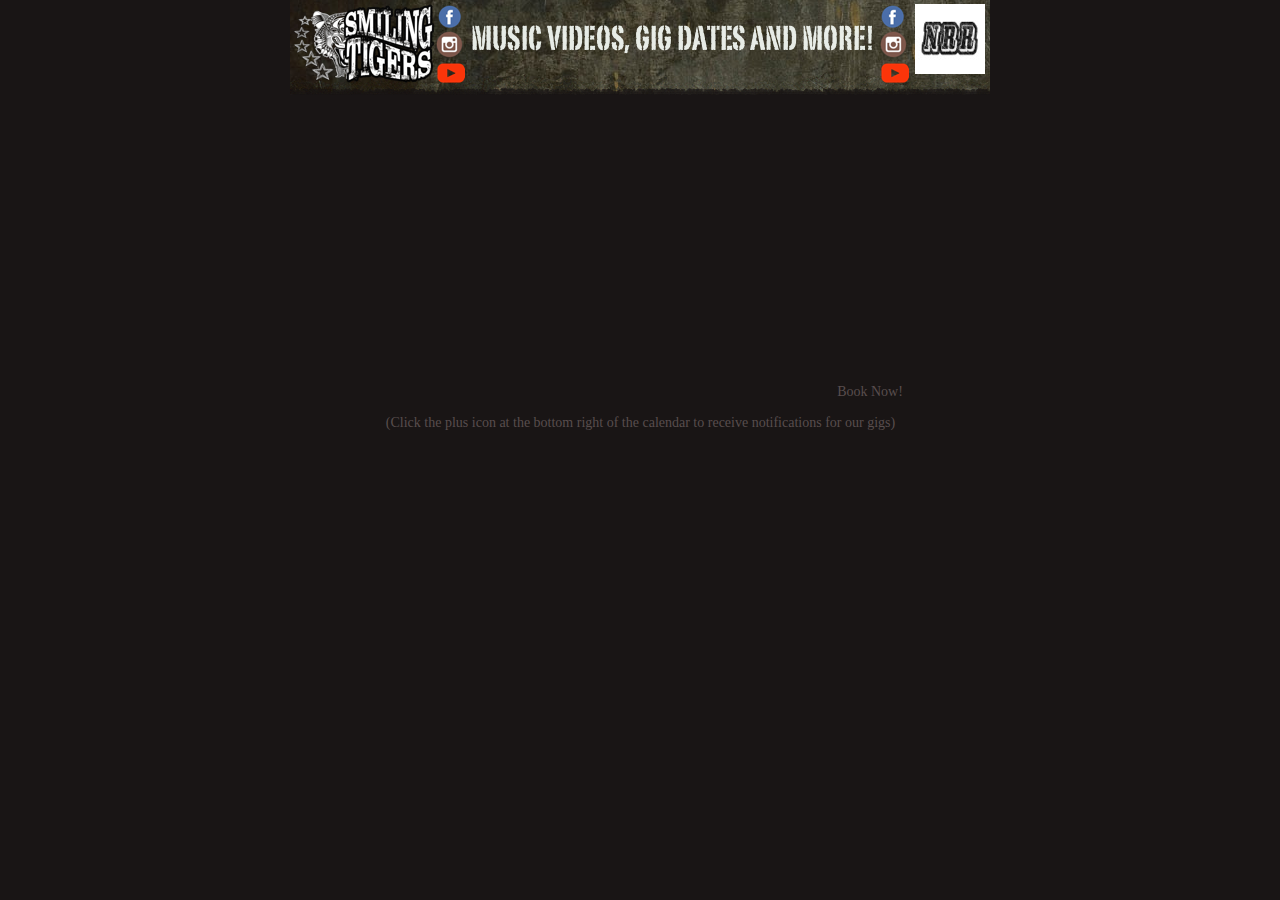
<file: index.html>
<?xml version="1.0" encoding="UTF-8"?><!DOCTYPE html PUBLIC "-//W3C//DTD XHTML 1.0 Transitional//EN" "http://www.w3.org/TR/xhtml1/DTD/xhtml1-transitional.dtd"><html xmlns="http://www.w3.org/1999/xhtml"><head><title></title><meta http-equiv="refresh" content="0;url= Smiling_Tigers/Smiling_Tigers_-_Home.html" /></head><body></body></html>
</file>
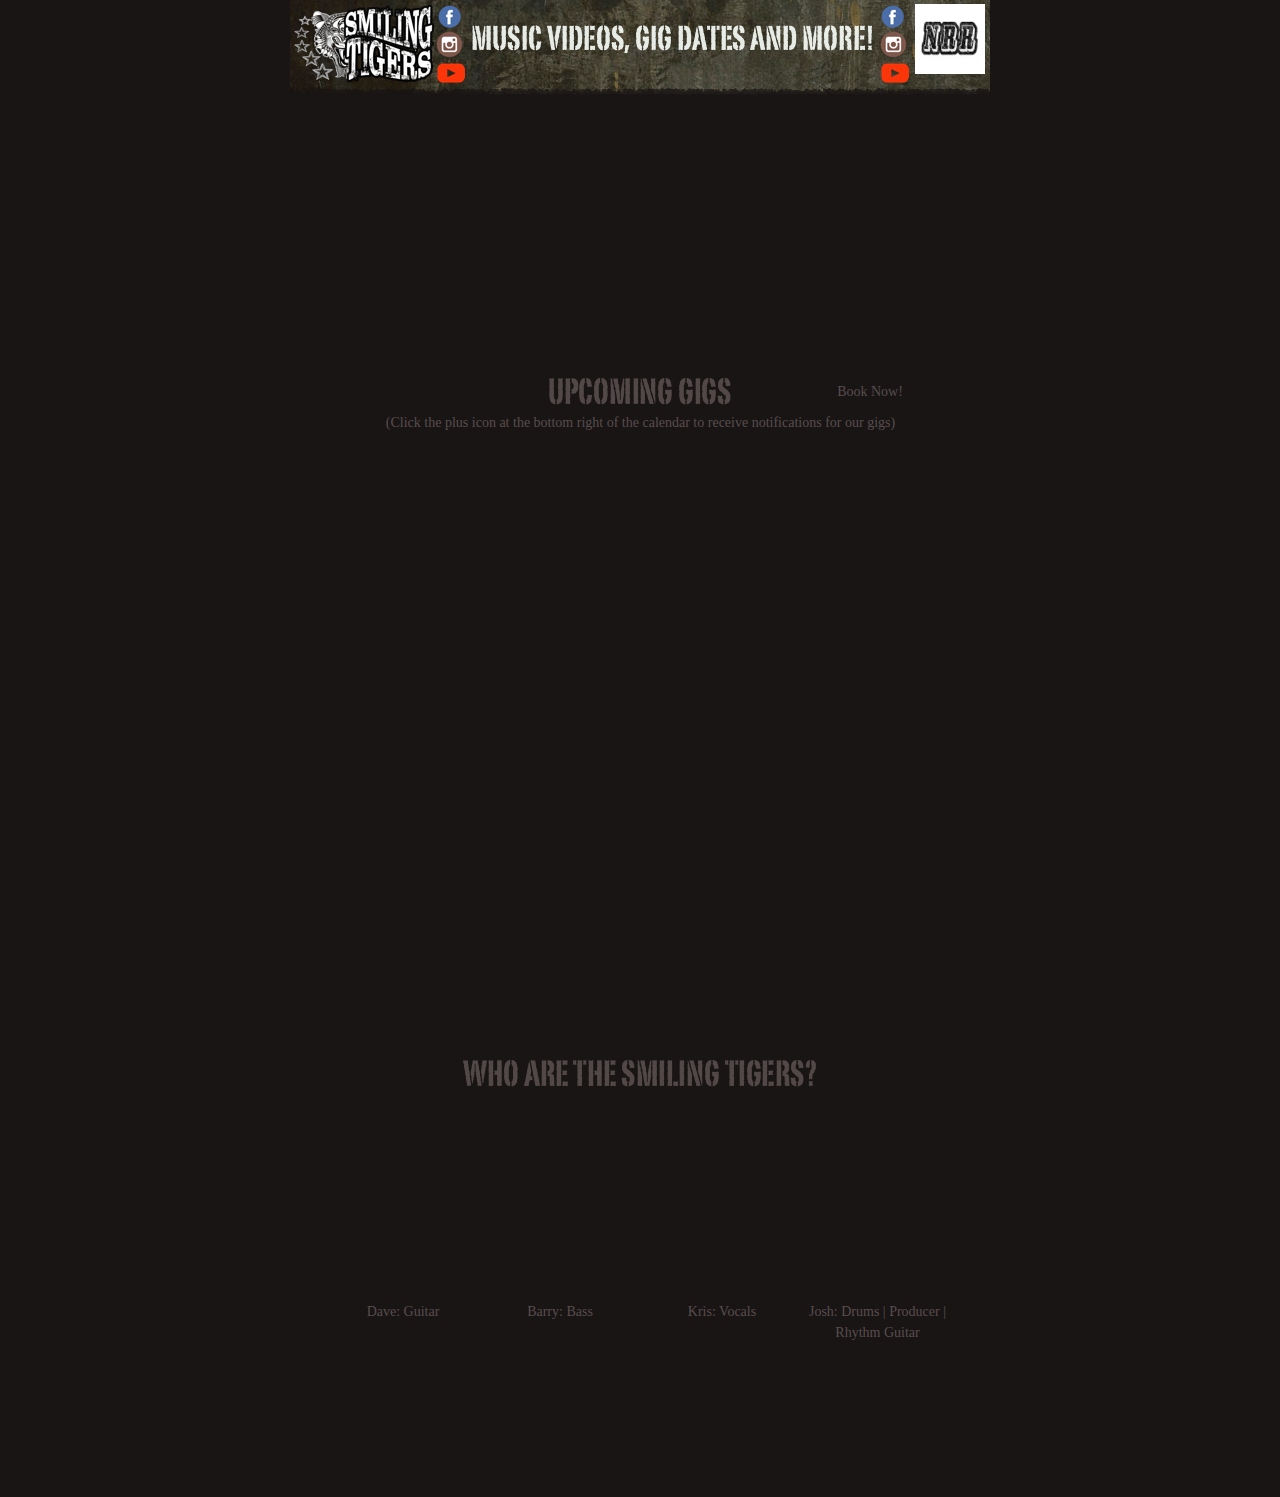
<file: Smiling_Tigers/index.html>
<?xml version="1.0" encoding="UTF-8"?><!DOCTYPE html PUBLIC "-//W3C//DTD XHTML 1.0 Transitional//EN" "http://www.w3.org/TR/xhtml1/DTD/xhtml1-transitional.dtd"><html xmlns="http://www.w3.org/1999/xhtml"><head><title></title><meta http-equiv="refresh" content="0;url= Smiling_Tigers_-_Home.html" /></head><body></body></html>
</file>
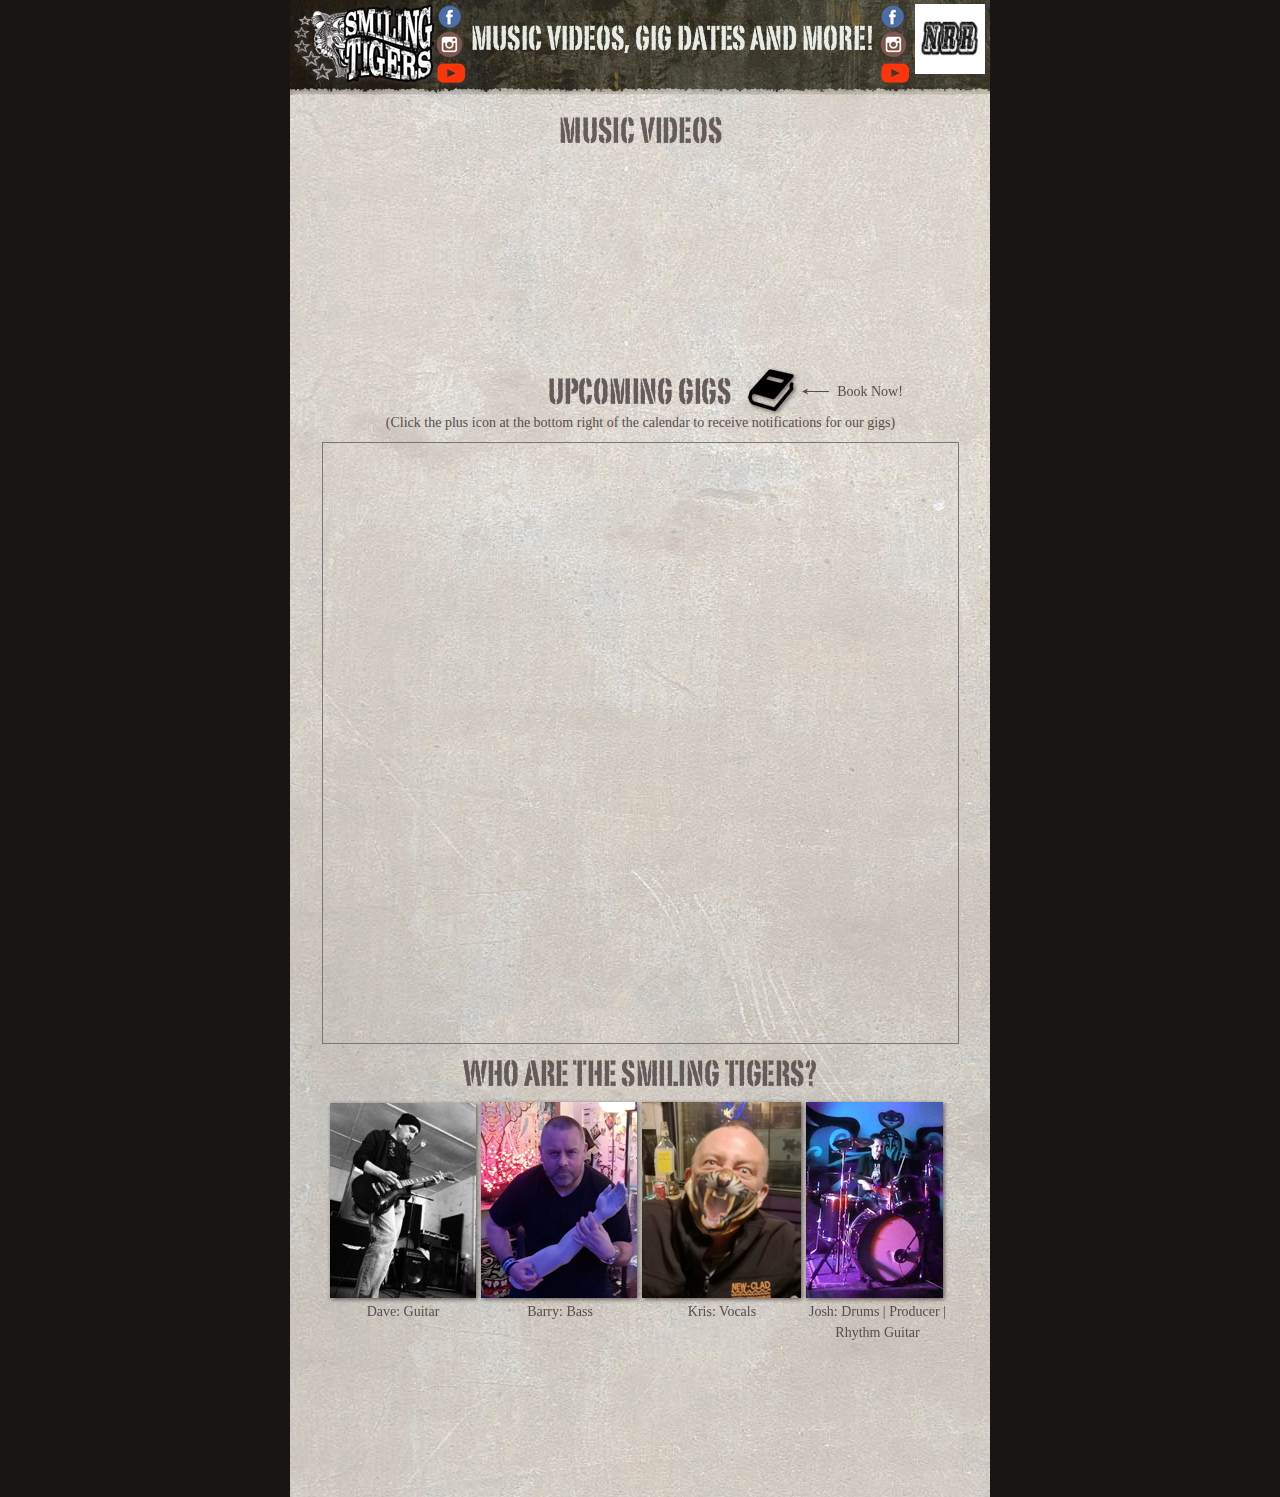
<file: Smiling_Tigers/Smiling_Tigers_-_Home.html>
<?xml version="1.0" encoding="UTF-8"?>
<!DOCTYPE html PUBLIC "-//W3C//DTD XHTML 1.0 Transitional//EN" "http://www.w3.org/TR/xhtml1/DTD/xhtml1-transitional.dtd">


<html xmlns="http://www.w3.org/1999/xhtml" xml:lang="en" lang="en">
  <head>
    <meta http-equiv="Content-Type" content="text/html; charset=UTF-8" />
    <meta name="Generator" content="iWeb 3.0.2" />
    <meta name="iWeb-Build" content="local-build-20220926" />
    <meta http-equiv="X-UA-Compatible" content="IE=EmulateIE7" />
    <meta name="viewport" content="width=700" />
    <title>upcoming gigs</title>
    <link rel="stylesheet" type="text/css" media="screen,print" href="Smiling_Tigers_-_Home_files/Smiling_Tigers_-_Home.css" />
    <!--[if lt IE 8]><link rel='stylesheet' type='text/css' media='screen,print' href='Smiling_Tigers_-_Home_files/Smiling_Tigers_-_HomeIE.css'/><![endif]-->
    <!--[if gte IE 8]><link rel='stylesheet' type='text/css' media='screen,print' href='Media/IE8.css'/><![endif]-->
    <style type="text/css">
/*<![CDATA[*/
	@import "Scripts/Widgets/HTMLRegion/Paste.css";
/*]]>*/
</style>
    <script type="text/javascript" src="Scripts/iWebSite.js"></script>
    <script type="text/javascript" src="Scripts/iWebImage.js"></script>
    <script type="text/javascript" src="Scripts/iWebMediaGrid.js"></script>
    <script type="text/javascript" src="Scripts/Widgets/SharedResources/WidgetCommon.js"></script>
    <script type="text/javascript" src="Scripts/Widgets/HTMLRegion/Paste.js"></script>
    <script type="text/javascript" src="Smiling_Tigers_-_Home_files/Smiling_Tigers_-_Home.js"></script>
  </head>
  <body style="background: rgb(25, 21, 21); margin: 0pt; " onload="onPageLoad();" onunload="onPageUnload();">
    <div style="text-align: center; ">
      <div style="margin-bottom: 0px; margin-left: auto; margin-right: auto; margin-top: 0px; overflow: hidden; position: relative; word-wrap: break-word;  text-align: left; width: 700px; " id="body_content">
        <div style="background: transparent url(Smiling_Tigers_-_Home_files/rp_tile_v6.jpg) repeat scroll top left; width: 700px; ">
          <div style="height: 85px; margin-left: 0px; position: relative; width: 700px; z-index: 10; " id="header_layer">
            <div style="height: 0px; line-height: 0px; " class="bumper"> </div>
            <div style="height: 70px; width: 70px;  height: 70px; left: 625px; position: absolute; top: 4px; width: 70px; z-index: 1; " class="tinyText style_SkipStroke shadow_0">
              <img src="Smiling_Tigers_-_Home_files/271193869_387817949782670_8868176559024450166_n.jpg" alt="" style="border: none; height: 70px; width: 70px; " />
            </div>
            


            <div style="height: 81px; width: 142px;  height: 81px; left: 2px; position: absolute; top: 3px; width: 142px; z-index: 1; " class="tinyText style_SkipStroke shadow_1">
              <img src="Smiling_Tigers_-_Home_files/creator_me_MTE1ODU4NjI4Mg.png" alt="" style="border: none; height: 81px; width: 143px; " />
            </div>
            


            <div style="height: 24px; width: 23px;  height: 24px; left: 148px; position: absolute; top: 5px; width: 23px; z-index: 1; " class="tinyText shadow_2">
              <div style="position: relative; width: 23px; ">
                <a href="https://www.facebook.com/smilingtigers" title="https://www.facebook.com/smilingtigers" onclick="window.open(this.href); return false;" onkeypress="window.open(this.href); return false;"><img src="Smiling_Tigers_-_Home_files/shapeimage_1.png" alt="" style="height: 23px; left: 0px; position: absolute; top: 0px; width: 23px; " /></a>
              </div>
            </div>
            


            <div style="height: 24px; width: 23px;  height: 24px; left: 591px; position: absolute; top: 5px; width: 23px; z-index: 1; " class="tinyText shadow_3">
              <div style="position: relative; width: 23px; ">
                <a href="https://www.facebook.com/nrockrecords" title="https://www.facebook.com/nrockrecords" onclick="window.open(this.href); return false;" onkeypress="window.open(this.href); return false;"><img src="Smiling_Tigers_-_Home_files/shapeimage_2.png" alt="" style="height: 23px; left: 0px; position: absolute; top: 0px; width: 23px; " /></a>
              </div>
            </div>
            


            <div style="height: 28px; width: 40px;  height: 28px; left: 138px; position: absolute; top: 31px; width: 40px; z-index: 1; " class="tinyText shadow_4">
              <div style="position: relative; width: 40px; ">
                <a href="https://www.instagram.com/smiling_tigers_rock/" title="https://www.instagram.com/smiling_tigers_rock/" onclick="window.open(this.href); return false;" onkeypress="window.open(this.href); return false;"><img src="Smiling_Tigers_-_Home_files/shapeimage_3.png" alt="" style="height: 27px; left: 0px; margin-left: 8px; position: absolute; top: 0px; width: 27px; " /></a>
              </div>
            </div>
            


            <div style="height: 28px; width: 40px;  height: 28px; left: 582px; position: absolute; top: 31px; width: 40px; z-index: 1; " class="tinyText shadow_5">
              <div style="position: relative; width: 40px; ">
                <a href="https://www.instagram.com/smiling_tigers_rock/" title="https://www.instagram.com/smiling_tigers_rock/" onclick="window.open(this.href); return false;" onkeypress="window.open(this.href); return false;"><img src="Smiling_Tigers_-_Home_files/shapeimage_4.png" alt="" style="height: 27px; left: 0px; margin-left: 8px; position: absolute; top: 0px; width: 27px; " /></a>
              </div>
            </div>
            


            <div style="height: 90px; width: 425px;  height: 90px; left: 170px; position: absolute; top: -28px; width: 425px; z-index: 1; " class="tinyText style_SkipStrokeSkipFillSkipOpacity">
              <div style="position: relative; width: 425px; ">
                <img src="Smiling_Tigers_-_Home_files/shapeimage_5.png" alt="music videos, gig dates and more!" style="height: 29px; left: 0px; margin-left: 12px; margin-top: 53px; position: absolute; top: 0px; width: 400px; " />
              </div>
            </div>
            


            <div style="height: 27px; width: 31px;  height: 27px; left: 588px; position: absolute; top: 59px; width: 31px; z-index: 1; " class="tinyText shadow_6">
              <div style="position: relative; width: 31px; ">
                <a href="https://www.youtube.com/channel/UCda13UIQD5rV-pWvZna_A4g" title="https://www.youtube.com/channel/UCda13UIQD5rV-pWvZna_A4g"><img src="Smiling_Tigers_-_Home_files/shapeimage_6.png" alt="" style="height: 20px; left: 0px; margin-left: 3px; margin-top: 4px; position: absolute; top: 0px; width: 28px; " /></a>
              </div>
            </div>
            


            <div style="height: 27px; width: 31px;  height: 27px; left: 144px; position: absolute; top: 59px; width: 31px; z-index: 1; " class="tinyText shadow_7">
              <div style="position: relative; width: 31px; ">
                <a href="https://www.youtube.com/channel/UCda13UIQD5rV-pWvZna_A4g" title="https://www.youtube.com/channel/UCda13UIQD5rV-pWvZna_A4g" onclick="window.open(this.href); return false;" onkeypress="window.open(this.href); return false;"><img src="Smiling_Tigers_-_Home_files/shapeimage_7.png" alt="" style="height: 20px; left: 0px; margin-left: 3px; margin-top: 4px; position: absolute; top: 0px; width: 28px; " /></a>
              </div>
            </div>
          </div>
          <div style="float: left; margin-left: 0px; position: relative; width: 700px; z-index: 0; " id="nav_layer">
            <div style="height: 0px; line-height: 0px; " class="bumper"> </div>
            <div style="height: 490px; width: 700px;  height: 490px; left: 0px; position: absolute; top: -489px; width: 700px; z-index: 1; " class="tinyText style_SkipStroke_1">
              <img src="Smiling_Tigers_-_Home_files/navfill-v2.jpg" alt="" style="border: none; height: 490px; width: 700px; " />
            </div>
            <div style="clear: both; height: 0px; line-height: 0px; " class="spacer"> </div>
          </div>
          <div style="margin-left: 0px; position: relative; width: 700px; z-index: 5; " id="body_layer">
            <div style="height: 0px; line-height: 0px; " class="bumper"> </div>
            <div style="height: 25px; width: 700px;  height: 25px; left: 0px; position: absolute; top: -15px; width: 700px; z-index: 1; " class="tinyText style_SkipStroke_2">
              <img src="Smiling_Tigers_-_Home_files/pagetop10.png" alt="" style="border: none; height: 25px; width: 700px; " />
            </div>
            


            <div style="height: 52px; width: 634px;  height: 52px; left: 33px; position: absolute; top: 280px; width: 634px; z-index: 1; " class="tinyText style_SkipStrokeSkipFillSkipOpacity">
              <div style="position: relative; width: 634px; ">
                <img src="Smiling_Tigers_-_Home_files/shapeimage_8.png" alt="upcoming gigs" style="height: 28px; left: 0px; margin-left: 226px; margin-top: 12px; position: absolute; top: 0px; width: 182px; " />
              </div>
            </div>
            <div class="com-apple-iweb-widget-HTMLRegion" id="widget0" style="height: 602px; left: 32px; opacity: 1.00; position: absolute; top: 357px; width: 637px; z-index: 1; ">
              <script type="text/javascript"><!--//--><![CDATA[//><!--
    var widget0_htmlMarkupURL = ".//Smiling_Tigers_-_Home_files/widget0_markup.html";
//--><!]]></script>
              <div id="widget0-htmlRegion" class="html_region_widget"></div>
            </div>
            <script type="text/javascript"><!--//--><![CDATA[//><!--
new Paste('widget0', 'Scripts/Widgets/HTMLRegion', 'Scripts/Widgets/SharedResources', '.', {"emptyLook": false});
//--><!]]></script>
            <div id="id1" style="height: 100px; left: 300px; position: absolute; top: 677px; width: 100px; z-index: 1; " class="style_SkipStroke_3 shape-with-text">
              <div class="text-content graphic_textbox_layout_style_default_External_100_100" style="padding: 0px; ">
                <div class="graphic_textbox_layout_style_default"></div>
              </div>
            </div>
            


            <div id="id2" style="height: 100px; left: 310px; position: absolute; top: 687px; width: 100px; z-index: 1; " class="style_SkipStroke_3 shape-with-text">
              <div class="text-content graphic_textbox_layout_style_default_External_100_100" style="padding: 0px; ">
                <div class="graphic_textbox_layout_style_default"></div>
              </div>
            </div>
            


            <div id="id3" style="height: 100px; left: 320px; position: absolute; top: 697px; width: 100px; z-index: 1; " class="style_SkipStroke_3 shape-with-text">
              <div class="text-content graphic_textbox_layout_style_default_External_100_100" style="padding: 0px; ">
                <div class="graphic_textbox_layout_style_default"></div>
              </div>
            </div>
            


            <div style="height: 52px; width: 634px;  height: 52px; left: 33px; position: absolute; top: 962px; width: 634px; z-index: 1; " class="tinyText style_SkipStrokeSkipFillSkipOpacity">
              <div style="position: relative; width: 634px; ">
                <img src="Smiling_Tigers_-_Home_files/shapeimage_9.png" alt="Who are the smiling tigers?" style="height: 28px; left: 0px; margin-left: 140px; margin-top: 12px; position: absolute; top: 0px; width: 354px; " />
              </div>
            </div>
            


            <div style="height: 195px; width: 146px;  height: 195px; left: 40px; position: absolute; top: 1018px; width: 146px; z-index: 1; " class="tinyText style_SkipStroke shadow_8">
              <img src="Smiling_Tigers_-_Home_files/17264235_774818162669908_3276329129066084462_n.jpg" alt="" style="border: none; height: 195px; width: 146px; " />
            </div>
            


            <div style="height: 196px; width: 156px;  height: 195px; left: 192px; position: absolute; top: 1018px; width: 155px; z-index: 1; " class="tinyText shadow_9">
              <div style="position: relative; width: 155px; ">
                <img src="Smiling_Tigers_-_Home_files/shapeimage_10.png" alt="" style="height: 196px; left: 0px; margin-left: -1px; margin-top: -1px; position: absolute; top: 0px; width: 156px; " />
              </div>
            </div>
            


            <div style="height: 196px; width: 159px;  height: 196px; left: 352px; position: absolute; top: 1017px; width: 159px; z-index: 1; " class="tinyText shadow_10">
              <div style="position: relative; width: 159px; ">
                <img src="Smiling_Tigers_-_Home_files/shapeimage_11.png" alt="" style="height: 196px; left: 0px; position: absolute; top: 0px; width: 159px; " />
              </div>
            </div>
            


            <div id="id4" style="height: 100px; left: 63px; position: absolute; top: 1212px; width: 100px; z-index: 1; " class="style_SkipStroke_3 shape-with-text">
              <div class="text-content graphic_textbox_layout_style_default_External_100_100" style="padding: 0px; ">
                <div class="graphic_textbox_layout_style_default">
                  <p style="padding-bottom: 0pt; padding-top: 0pt; " class="paragraph_style">Dave: Guitar</p>
                </div>
              </div>
            </div>
            


            <div id="id5" style="height: 100px; left: 220px; position: absolute; top: 1212px; width: 100px; z-index: 1; " class="style_SkipStroke_3 shape-with-text">
              <div class="text-content graphic_textbox_layout_style_default_External_100_100" style="padding: 0px; ">
                <div class="graphic_textbox_layout_style_default">
                  <p style="padding-bottom: 0pt; padding-top: 0pt; " class="paragraph_style">Barry: Bass</p>
                </div>
              </div>
            </div>
            


            <div id="id6" style="height: 100px; left: 382px; position: absolute; top: 1212px; width: 100px; z-index: 1; " class="style_SkipStroke_3 shape-with-text">
              <div class="text-content graphic_textbox_layout_style_default_External_100_100" style="padding: 0px; ">
                <div class="graphic_textbox_layout_style_default">
                  <p style="padding-bottom: 0pt; padding-top: 0pt; " class="paragraph_style">Kris: Vocals</p>
                </div>
              </div>
            </div>
            


            <div id="id7" style="height: 100px; left: 514px; position: absolute; top: 1212px; width: 147px; z-index: 1; " class="style_SkipStroke_3 shape-with-text">
              <div class="text-content graphic_textbox_layout_style_default_External_147_100" style="padding: 0px; ">
                <div class="graphic_textbox_layout_style_default">
                  <p style="padding-bottom: 0pt; padding-top: 0pt; " class="paragraph_style">Josh: Drums | Producer | Rhythm Guitar </p>
                </div>
              </div>
            </div>
            <div class="com-apple-iweb-widget-HTMLRegion" id="widget1" style="height: 180px; left: 50px; opacity: 1.00; position: absolute; top: 77px; width: 300px; z-index: 1; ">
              <script type="text/javascript"><!--//--><![CDATA[//><!--
    var widget1_htmlMarkupURL = ".//Smiling_Tigers_-_Home_files/widget1_markup.html";
//--><!]]></script>
              <div id="widget1-htmlRegion" class="html_region_widget"></div>
            </div>
            <script type="text/javascript"><!--//--><![CDATA[//><!--
new Paste('widget1', 'Scripts/Widgets/HTMLRegion', 'Scripts/Widgets/SharedResources', '.', {"emptyLook": false});
//--><!]]></script>
            <div class="com-apple-iweb-widget-HTMLRegion" id="widget2" style="height: 180px; left: 356px; opacity: 1.00; position: absolute; top: 77px; width: 300px; z-index: 1; ">
              <script type="text/javascript"><!--//--><![CDATA[//><!--
    var widget2_htmlMarkupURL = ".//Smiling_Tigers_-_Home_files/widget2_markup.html";
//--><!]]></script>
              <div id="widget2-htmlRegion" class="html_region_widget"></div>
            </div>
            <script type="text/javascript"><!--//--><![CDATA[//><!--
new Paste('widget2', 'Scripts/Widgets/HTMLRegion', 'Scripts/Widgets/SharedResources', '.', {"emptyLook": false});
//--><!]]></script>
            <div id="id8" style="height: 30px; left: 11px; position: absolute; top: 323px; width: 679px; z-index: 1; " class="style_SkipStroke_3 shape-with-text">
              <div class="text-content graphic_textbox_layout_style_default_External_679_30" style="padding: 0px; ">
                <div class="graphic_textbox_layout_style_default">
                  <p style="padding-bottom: 0pt; padding-top: 0pt; " class="paragraph_style">(Click the plus icon at the bottom right of the calendar to receive notifications for our gigs)</p>
                </div>
              </div>
            </div>
            


            <div style="height: 47px; width: 47px;  height: 47px; left: 458px; position: absolute; top: 282px; width: 47px; z-index: 1; " class="tinyText style_SkipStroke shadow_11">
              <a href="mailto:SmilingTigersRock@gmail.com?subject=Website%20Booking" title="mailto:SmilingTigersRock@gmail.com?subject=Website Booking"><img src="Smiling_Tigers_-_Home_files/book-icon-28.png" alt="" style="border: none; height: 47px; width: 47px; " /></a>
            </div>
            


            <div id="id9" style="height: 28px; left: 532px; position: absolute; top: 292px; width: 96px; z-index: 1; " class="style_SkipStroke_3 shape-with-text">
              <div class="text-content graphic_textbox_layout_style_default_External_96_28" style="padding: 0px; ">
                <div class="graphic_textbox_layout_style_default">
                  <p style="padding-bottom: 0pt; padding-top: 0pt; " class="paragraph_style">Book Now!</p>
                </div>
              </div>
            </div>
            


            <div style="height: 7px; width: 27px;  height: 1px; left: 512px; position: absolute; top: 306px; width: 27px; z-index: 1; " class="tinyText">
              <div style="position: relative; width: 27px; ">
                <img src="Smiling_Tigers_-_Home_files/shapeimage_12.png" alt="" style="height: 7px; left: 0px; margin-top: -3px; position: absolute; top: 0px; width: 27px; " />
              </div>
            </div>
            


            <div style="height: 52px; width: 634px;  height: 52px; left: 34px; position: absolute; top: 19px; width: 634px; z-index: 1; " class="tinyText style_SkipStrokeSkipFillSkipOpacity">
              <div style="position: relative; width: 634px; ">
                <img src="Smiling_Tigers_-_Home_files/shapeimage_13.png" alt="music videos" style="height: 28px; left: 0px; margin-left: 236px; margin-top: 12px; position: absolute; top: 0px; width: 162px; " />
              </div>
            </div>
            


            <div style="height: 196px; width: 137px;  height: 196px; left: 516px; position: absolute; top: 1017px; width: 136px; z-index: 1; " class="tinyText shadow_12">
              <div style="position: relative; width: 136px; ">
                <img src="Smiling_Tigers_-_Home_files/shapeimage_14.png" alt="" style="height: 196px; left: 0px; margin-left: 0px; position: absolute; top: 0px; width: 137px; " />
              </div>
            </div>
            <div style="height: 1312px; line-height: 1312px; " class="spacer"> </div>
          </div>
          <div style="height: 100px; margin-left: 0px; position: relative; width: 700px; z-index: 15; " id="footer_layer">
            <div style="height: 0px; line-height: 0px; " class="bumper"> </div>
          </div>
        </div>
      </div>
    </div>
  </body>
</html>
</file>
<file: Smiling_Tigers/Smiling_Tigers_-_Home_files/Smiling_Tigers_-_Home.css>
.style_SkipStroke_2 {
    background: transparent;
    opacity: 1.00;
}
.style_SkipStroke_3 {
    background: transparent;
    opacity: 1.00;
}
.paragraph_style {
    color: rgb(88, 77, 77);
    font-family: 'Palatino-Roman', 'Palatino', serif;
    font-size: 14px;
    font-stretch: normal;
    font-style: normal;
    font-variant: normal;
    font-weight: 400;
    letter-spacing: 0;
    line-height: 21px;
    margin-bottom: 0px;
    margin-left: 0px;
    margin-right: 0px;
    margin-top: 0px;
    opacity: 1.00;
    padding-bottom: 0px;
    padding-top: 0px;
    text-align: center;
    text-decoration: none;
    text-indent: 0px;
    text-transform: none;
}
.style_SkipStrokeSkipFillSkipOpacity {
}
.style_SkipStroke {
    background: transparent;
    opacity: 1.00;
}
.style_SkipStroke_1 {
    background: transparent;
    opacity: 1.00;
}
.Body {
    color: rgb(88, 77, 77);
    font-family: 'Palatino-Roman', 'Palatino', serif;
    font-size: 14px;
    font-stretch: normal;
    font-style: normal;
    font-variant: normal;
    font-weight: 400;
    letter-spacing: 0;
    line-height: 21px;
    margin-bottom: 0px;
    margin-left: 0px;
    margin-right: 0px;
    margin-top: 0px;
    opacity: 1.00;
    padding-bottom: 0px;
    padding-top: 0px;
    text-align: left;
    text-decoration: none;
    text-indent: 0px;
    text-transform: none;
}
.graphic_generic_title_textbox_style_default_SkipStrokeSkipFillSkipOpacity {
}
.graphic_image_style_default_SkipStroke {
    background: transparent;
    opacity: 1.00;
}
.graphic_image_style_default_2_SkipStroke {
    background: transparent;
    opacity: 1.00;
}
.graphic_image_style_default_5_SkipStroke {
    background: transparent;
    opacity: 1.00;
}
.graphic_textbox_layout_style_default_External_100_100 {
    position: relative;
}
.graphic_textbox_layout_style_default {
    padding: 4px;
}
.graphic_textbox_layout_style_default_External_147_100 {
    position: relative;
}
.graphic_textbox_layout_style_default_External_679_30 {
    position: relative;
}
.graphic_textbox_layout_style_default_External_96_28 {
    position: relative;
}
.graphic_textbox_style_default_SkipStroke {
    background: transparent;
    opacity: 1.00;
}
#widget2 a:visited {
    color: rgb(0, 0, 0);
    text-decoration: none;
}
#widget1 a {
    color: rgb(119, 45, 35);
    text-decoration: none;
}
#widget0 a:hover {
    color: rgb(224, 92, 0);
    text-decoration: none;
}
#widget1 a:hover {
    color: rgb(224, 92, 0);
    text-decoration: none;
}
#widget0 a:visited {
    color: rgb(0, 0, 0);
    text-decoration: none;
}
#widget0 a {
    color: rgb(119, 45, 35);
    text-decoration: none;
}
#widget1 a:visited {
    color: rgb(0, 0, 0);
    text-decoration: none;
}
#widget2 a {
    color: rgb(119, 45, 35);
    text-decoration: none;
}
.spacer {
    font-size: 1px;
    line-height: 1px;
}
#widget2 a:hover {
    color: rgb(224, 92, 0);
    text-decoration: none;
}
.bumper {
    font-size: 1px;
    line-height: 1px;
}
body { 
    -webkit-text-size-adjust: none;
}
div { 
    overflow: visible; 
}
img { 
    border: none; 
}
.InlineBlock { 
    display: inline; 
}
.InlineBlock { 
    display: inline-block; 
}
.inline-block {
    display: inline-block;
    vertical-align: baseline;
    margin-bottom:0.3em;
}
.inline-block.shape-with-text {
    vertical-align: bottom;
}
.vertical-align-middle-middlebox {
    display: table;
}
.vertical-align-middle-innerbox {
    display: table-cell;
    vertical-align: middle;
}
div.paragraph {
    position: relative;
}
li.full-width {
    width: 100;
}
</file>
<file: Smiling_Tigers/Smiling_Tigers_-_Home_files/Smiling_Tigers_-_HomeIE.css>
.inline-block {
    display: inline;
    vertical-align: baseline;
    margin-bottom:-2em;
    margin-top:2em;
    position:relative;
    top:-2em;
}
.vertical-align-middle-middlebox {
    display: block;
    height: auto;
    position: absolute;
    top: 50%;
}
.vertical-align-middle-innerbox {
    display: block;
    position: relative;
    top: -50%;
}
li.full-width {
    width: auto;
}
li div div.inline-block a img {
    text-indent: 0;
}
img {
    -ms-interpolation-mode: bicubic;
}
</file>
<file: Smiling_Tigers/Media/IE8.css>
.inline-block {
    display: inline-block;
    vertical-align: baseline;
}
li.full-width {
    width: auto;
}
li div div.inline-block a img {
    text-indent: 0;
}   
img {
    -ms-interpolation-mode: bicubic;
}
</file>
